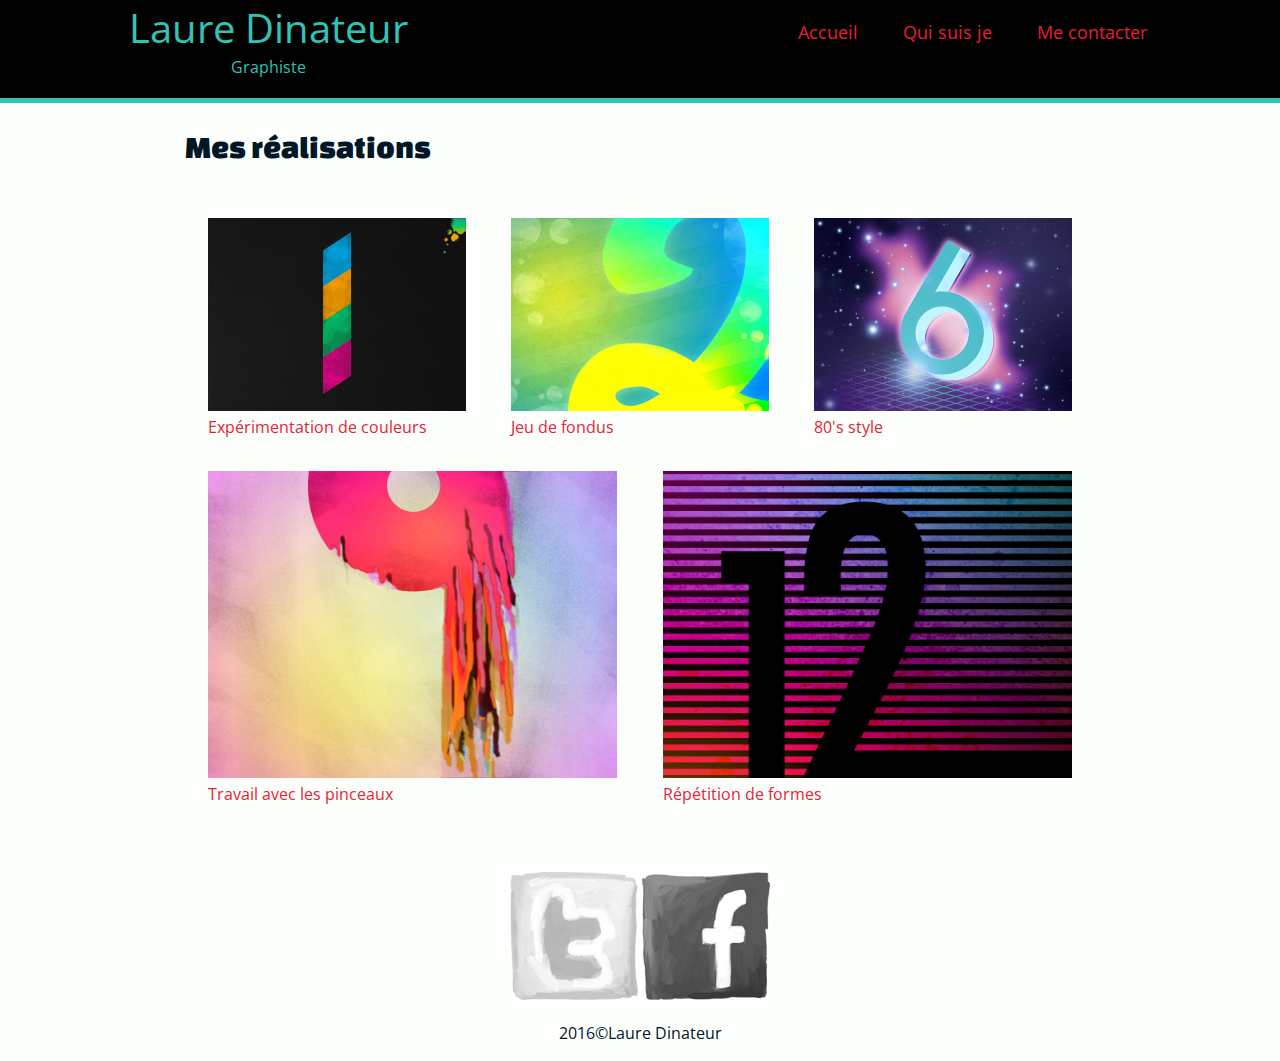
<file: index.html>
<!DOCTYPE html>
<html lang="fr">
<head>
    <!-- Encodage des caractères de la page -->
    <meta charset="utf-8">
    <!-- Ajuste la taille de la page aux différents appareils : pc, mobiles, tablettes -->
    <meta name="viewport" content="width=device-width, initial-scale=1, shrink-to-fit=no">
    <!-- Titre de la page. Visible dans l'onglet du navigateur -->
    <title>Laure Dinateur | Graphiste</title>
    <!-- Auteur -->
    <meta name="author" content="Nathan Juillerat">
    <!-- Icône de base du site : FAVICON -->
    <link rel="icon" type="image/x-icon" href="favicon.ico">
    <link rel="stylesheet" href="css/main.css">
</head>
<body class="page-accueil">
<header>
    <a href="index.html" class="logo">
        <div class="laure">Laure Dinateur</div>
        <div class="graph">Graphiste</div>
    </a>
    <nav class="menu">
        <ul>
            <li class="accueil"><a href="index.html">Accueil</a></li>
            <li><a href="informations.html">Qui suis je</a></li>
            <li><a href="contact.html">Me contacter</a></li>
        </ul>
    </nav>
</header>
<main>
<!-- Titre principal (unique) de la page -->
<h1>Mes réalisations</h1>

<ul class="realisations">
    <li>
        <a href="images/numbers-01.jpg" target="_blank">
            <figure>
                <img src="images/numbers-01.jpg" alt="Tableau le chiffre 1">
                <figcaption>Expérimentation de couleurs</figcaption>
            </figure>
        </a>
    </li>

    <li>
        <a href="images/numbers-02.jpg" target="_blank">
            <figure>
                <img src="images/numbers-02.jpg" alt="Tableau le chiffre 2">
                <figcaption>Jeu de fondus</figcaption>
            </figure>
        </a>
    </li>

    <li>
        <a href="images/numbers-06.jpg" target="_blank">
            <figure>
                <img src="images/numbers-06.jpg" alt="Tableau le chiffre 6">
                <figcaption>80's style</figcaption>
            </figure>
        </a>
    </li>

    <li>
        <a href="images/numbers-09.jpg" target="_blank">
            <figure>
                <img src="images/numbers-09.jpg" alt="Tableau le chiffre 9">
                <figcaption>Travail avec les pinceaux</figcaption>
            </figure>
        </a>
    </li>

    <li>
        <a href="images/numbers-12.jpg" target="_blank">
            <figure>
                <img src="images/numbers-12.jpg" alt="Tableau le numéro 12">
                <figcaption>Répétition de formes</figcaption>
            </figure>
        </a>
    </li>
</ul>
</main>
<footer>
    <img src="images/twitter-draw.png" alt="mon twitter">
    <img src="images/facebook-draw.png" alt="mon twitter">
    <p>2016&copy;Laure Dinateur</p>
</footer>
</body>
</html>
</file>
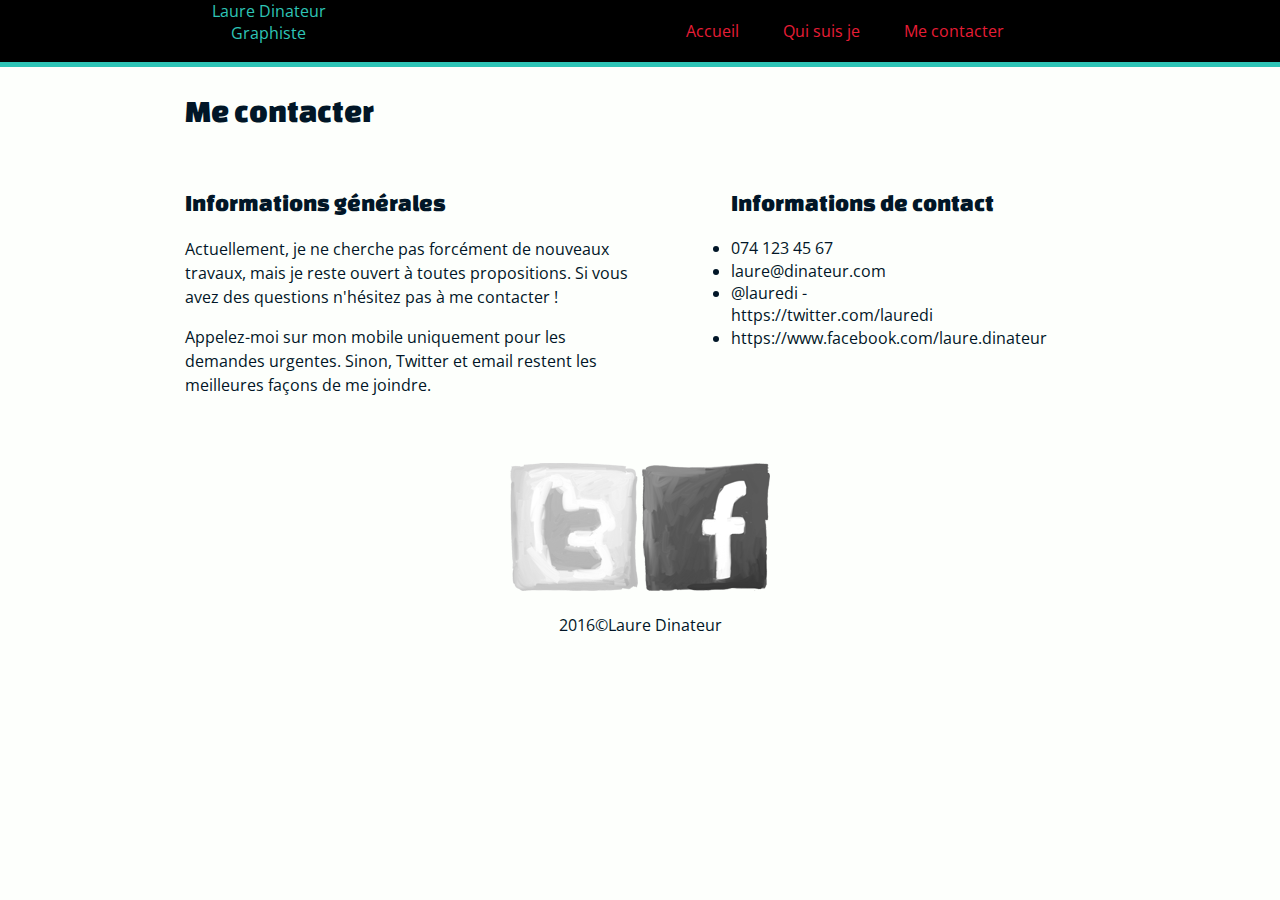
<file: contact.html>
<!DOCTYPE html>
<html lang="fr">
<head>
    <!-- Encodage des caractères de la page -->
    <meta charset="utf-8">
    <!-- Ajuste la taille de la page aux différents appareils : pc, mobiles, tablettes -->
    <meta name="viewport" content="width=device-width, initial-scale=1, shrink-to-fit=no">
    <!-- Titre de la page. Visible dans l'onglet du navigateur -->
    <title>Me contacter | Laure Dinateur | Graphiste</title>
    <!-- Auteur -->
    <meta name="author" content="Nathan Juillerat">
    <!-- Icône de base du site : FAVICON -->
    <link rel="icon" type="image/x-icon" href="favicon.ico">
    <link rel="stylesheet" href="css/main.css">
</head>
<body class="page-contact">
<header>
    <a href="index.html" class="logo">
        <div class="entete">Laure Dinateur</div>
        <div>Graphiste</div>
    </a>
    <nav>
        <ul>
            <li class="accueil"><a href="index.html">Accueil</a></li>
            <li><a href="informations.html">Qui suis je</a></li>
            <li><a href="contact.html">Me contacter</a></li>
        </ul>
    </nav>
</header>
<main>
    <!-- Titre principal (unique) de la page -->
    <h1>Me contacter</h1>
    <div class="flex">
        <section class="info">
            <h2>Informations générales</h2>
            <p>Actuellement, je ne cherche pas forcément de nouveaux travaux, mais je reste ouvert à toutes
                propositions. Si
                vous avez des questions n'hésitez pas à me contacter !</p>
            <p>Appelez-moi sur mon mobile uniquement pour les demandes urgentes. Sinon, Twitter et email restent les
                meilleures
                façons de me joindre.</p>
        </section>
        <section class="contact">
            <h2>Informations de contact</h2>
            <nav>
                <ul>
                    <li>074 123 45 67</li>
                    <li>laure@dinateur.com</li>
                    <li>@lauredi - https://twitter.com/lauredi</li>
                    <li>https://www.facebook.com/laure.dinateur</li>
                </ul>
            </nav>
        </section>
    </div>
</main>
<footer>
    <img src="images/twitter-draw.png" alt="mon twitter">
    <img src="images/facebook-draw.png" alt="mon twitter">
    <p>2016&copy;Laure Dinateur</p>
</footer>
</body>
</html>
</file>
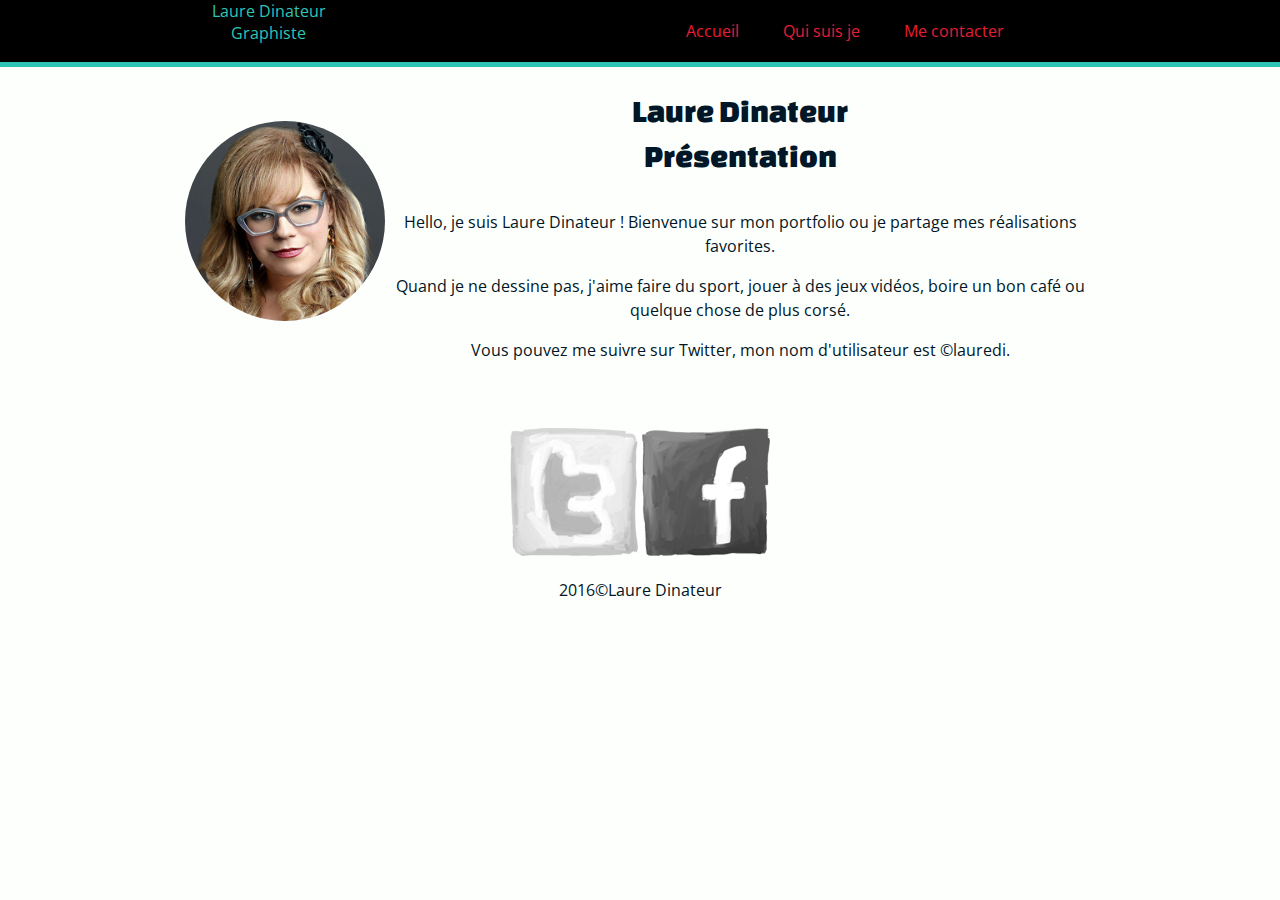
<file: informations.html>
<!DOCTYPE html>
<html lang="fr">
<head>
    <!-- Encodage des caractères de la page -->
    <meta charset="utf-8">
    <!-- Ajuste la taille de la page aux différents appareils : pc, mobiles, tablettes -->
    <meta name="viewport" content="width=device-width, initial-scale=1, shrink-to-fit=no">
    <!-- Titre de la page. Visible dans l'onglet du navigateur -->
    <title>Informations | Laure Dinateur | Graphiste</title>
    <!-- Auteur -->
    <meta name="author" content="Nathan Juillerat">
    <!-- Icône de base du site : FAVICON -->
    <link rel="icon" type="image/x-icon" href="favicon.ico">
    <link rel="stylesheet" href="css/main.css">
</head>
<body class="page-info">
<header>
    <a href="index.html" class="logo">
        <div class="entete">Laure Dinateur</div>
        <div>Graphiste</div>
    </a>
    <nav>
        <ul>
            <li class="accueil"><a href="index.html">Accueil</a></li>
            <li><a href="informations.html">Qui suis je</a></li>
            <li><a href="contact.html">Me contacter</a></li>
        </ul>
    </nav>
</header>
<main>
    <img src="images/laure-dinateur-graphiste.jpg" alt="Laure Dinateur" class="photo">
    <!-- Titre principal (unique) de la page -->
	<h1>Laure Dinateur<br>
        Présentation</h1>
    <p>Hello, je suis Laure Dinateur ! Bienvenue sur mon portfolio ou je partage mes réalisations favorites.</p>
    <p>Quand je ne dessine pas, j'aime faire du sport, jouer à des jeux vidéos, boire un bon café ou quelque chose de
        plus corsé.</p>
    <p>Vous pouvez me suivre sur Twitter, mon nom d'utilisateur est &copy;lauredi.</p>
</main>
<footer>
    <img src="images/twitter-draw.png" alt="mon twitter">
    <img src="images/facebook-draw.png" alt="mon twitter">
    <p>2016&copy;Laure Dinateur</p>
</footer>
</body>
</html>
</file>
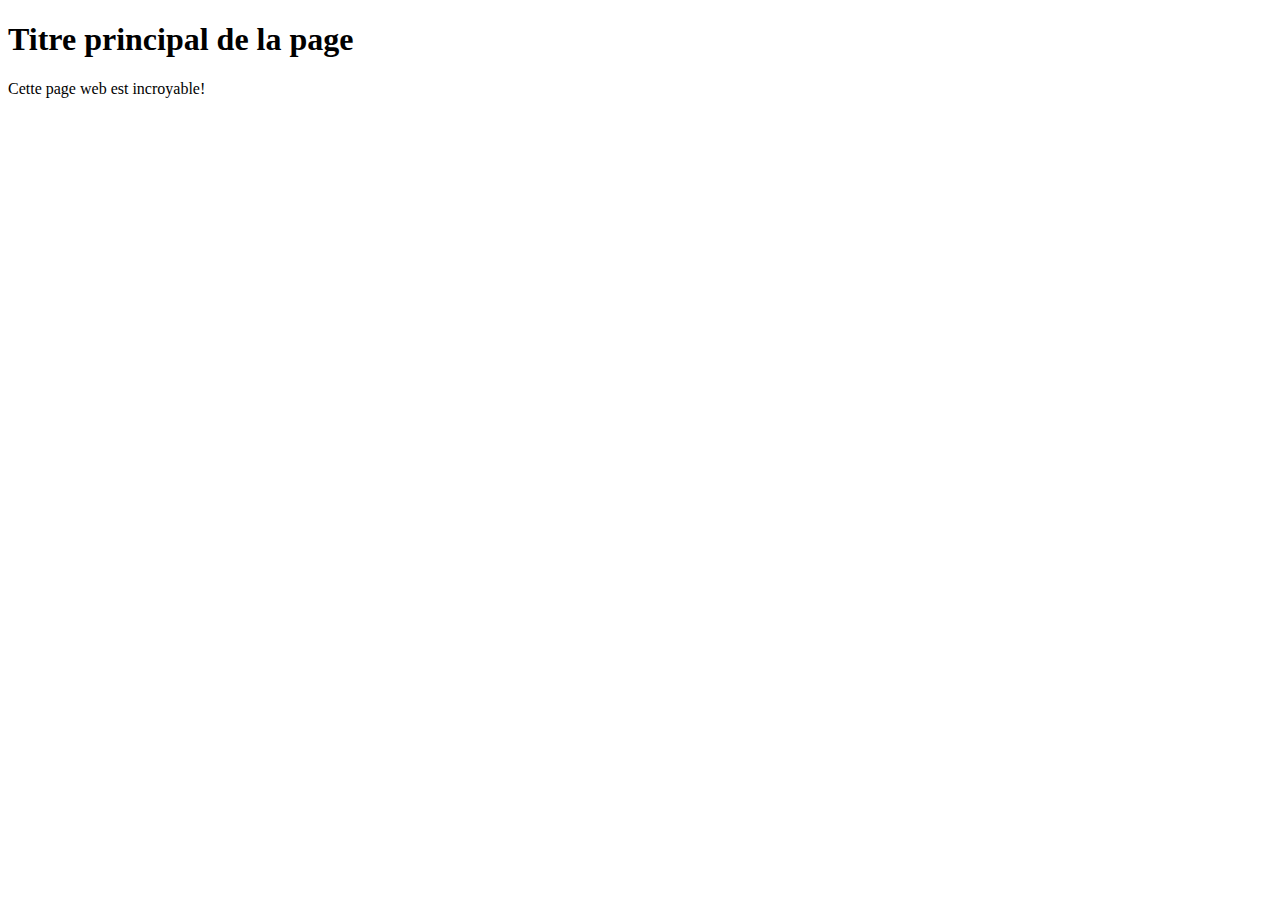
<file: _sources/base.html>
<!DOCTYPE html>
<html lang="fr">
<head>
    <!-- Encodage des caractères de la page -->
    <meta charset="utf-8">
    <!-- Ajuste la taille de la page aux différents appareils : pc, mobiles, tablettes -->
    <meta name="viewport" content="width=device-width, initial-scale=1, shrink-to-fit=no">
    <!-- Titre de la page. Visible dans l'onglet du navigateur -->
    <title>Titre de la page | nom du site</title>
    <!-- Auteur -->
    <meta name="author" content="Steve Fallet">
    <!-- Icône de base du site : FAVICON -->
    <link rel="icon" type="image/x-icon" href="favicon.ico">
</head>
<body>
    <!-- Titre principal (unique) de la page -->
	<h1>Titre principal de la page</h1>
    <!-- Un paragraphe -->
    <p>Cette page web est incroyable!</p>
</body>
</html>
</file>
<file: css/main.css>
/****************************
        FONTS
****************************/
/* open-sans-regular - latin */
@font-face {
    font-display: swap; /* Check https://developer.mozilla.org/en-US/docs/Web/CSS/@font-face/font-display for other options. */
    font-family: 'Open Sans';
    font-style: normal;
    font-weight: 400;
    src: url('../fonts/open-sans-v40-latin-regular.woff2') format('woff2'); /* Chrome 36+, Opera 23+, Firefox 39+, Safari 12+, iOS 10+ */
}

/* open-sans-italic - latin */
@font-face {
    font-display: swap; /* Check https://developer.mozilla.org/en-US/docs/Web/CSS/@font-face/font-display for other options. */
    font-family: 'Open Sans';
    font-style: italic;
    font-weight: 400;
    src: url('../fonts/open-sans-v40-latin-italic.woff2') format('woff2'); /* Chrome 36+, Opera 23+, Firefox 39+, Safari 12+, iOS 10+ */
}

/* open-sans-800 - latin */
@font-face {
    font-display: swap; /* Check https://developer.mozilla.org/en-US/docs/Web/CSS/@font-face/font-display for other options. */
    font-family: 'Open Sans';
    font-style: normal;
    font-weight: 800;
    src: url('../fonts/open-sans-v40-latin-800.woff2') format('woff2'); /* Chrome 36+, Opera 23+, Firefox 39+, Safari 12+, iOS 10+ */
}
/* changa-one-regular - latin */
@font-face {
    font-display: swap; /* Check https://developer.mozilla.org/en-US/docs/Web/CSS/@font-face/font-display for other options. */
    font-family: 'Changa One';
    font-style: normal;
    font-weight: 400;
    src: url('../fonts/changa-one-v20-latin-regular.woff2') format('woff2'); /* Chrome 36+, Opera 23+, Firefox 39+, Safari 12+, iOS 10+ */
}


* {
    box-sizing: border-box;
}

body {
    font-family: "Open Sans", sans-serif;
    font-weight: 400;
    font-size: 100%;
    line-height: 1.4;
    color: #011627;
    background-color: #fdfffc;
}

h1,
h2,
h3,
h4,
h5,
h6 {
    font-family: "Changa One", sans-serif;
    font-weight: 400;
}

h1 {
    font-size: 2rem;
    margin-bottom: 1em;
}

h2 {
    font-size: 1.5rem;
    margin-bottom: 0.75em;
}

p {
    line-height: 1.5;
}
a {
     color: #e71d36;
     text-decoration: none;
}
body {
    margin: 0;
}
nav ul {
    padding: 0;
    margin: 0;
}
li {
    text-decoration: none;
}
header {
    background-color: black;
    text-align: center;
}
main {
    margin: 0 15%;
}
footer {
    padding-top: 50px;
    text-align: center;
}
a:hover {
    color: #2ec4b6;
}
img {
     max-width: 100%
 }
footer img {
    filter: grayscale(1);
    display: inline-block;
}
footer img:hover {
    filter: grayscale(0);
    transition: filter 500ms linear;
}
header nav ul li {
     display: inline-block;
     padding: 20px;
 }
.accueil {
    display: none;
}
/****************************
    page information
****************************/
.page-info .photo {
    max-width: 200px;
    display: block;
    margin: 2em auto;
    border-radius: 1000px;
}
.page-info {
    text-align: center;
}
/*************************************
            PAGE ACCUEIL
 ************************************/
.realisations {
    display: flex;
    flex-wrap: wrap;
    list-style: none;
    padding: 0;
    margin: 0;
}
.realisations li {
    flex-basis: 50%;
    flex-grow: 2;
    list-style: none;
    padding: 1rem 2.5%;
}
figure {
    margin: 0;
}

/*************************************
            PAGE CONTACT
 ************************************/




/*************************************
            MEDIA QUERIZE
 ************************************/

@media screen and (min-width: 480px) {
    .realisations li {
        flex-basis: 33%;
        flex-grow: 3;
    }
    .page-info .photo {
        float: left;
    }
    .page-contact .flex {
        display: flex;
    }
    .page-contact .info {
        max-width: 50%;
    }
    .page-contact .contact {
        max-width: 40%;
        padding-left: 10%;
    }
}

@media screen and (min-width: 660px) {
    header {
        border-bottom: #2ec4b6 5px solid;
        display: flex;
        gap: 10%
    }
    .logo {
        width: 42%;
    }
    .laure {
        font-size: 2.5rem;
    }
    .graph {
        padding-bottom: 20px;
    }
    .menu {
        width: 48%;
        font-size: 1.125rem;
    }
}

@media screen and (min-width: 910px) {
    main,
    footer {
        max-width: 910px;
        margin: 0 auto;
    }
    .accueil {
        display: inline-block;
    }
}
</file>
